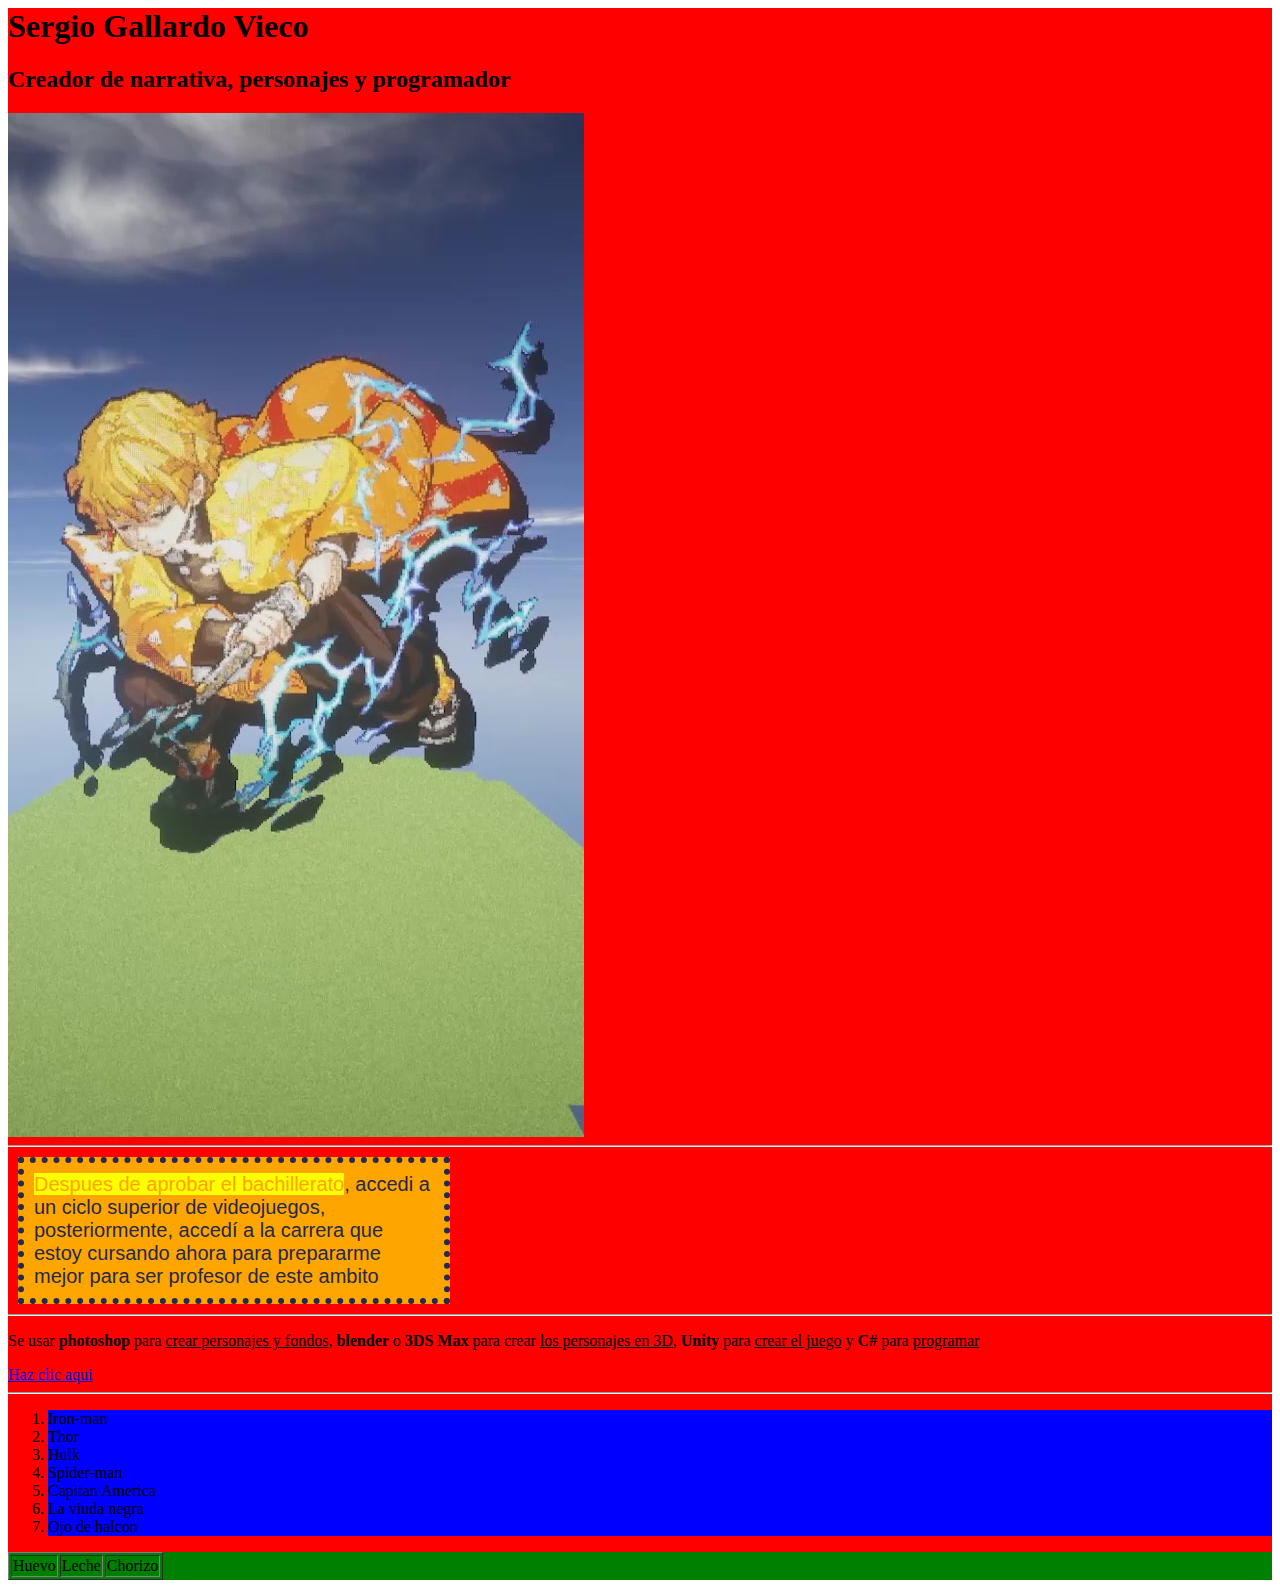
<file: index.html>
<html>
	<head>
		<title> Pagina de Sergio Gallardo Vieco </title>
	</head>

	<body>
		<div id="azul" style="background-color: red;">
		<h1> Sergio Gallardo Vieco </h1>
		<h2> Creador de narrativa, personajes y programador</h2>
		<img src="reviewminecraft.jpg"/>
		<hr/>
		<p style="font-size: 20px; font-family: Arial; color: #252850; background-color: 
orange; padding: 10px; margin: 10px; width: 400px; border-style: dotted; border-color: #green;
border-width: 6px;"> <span style="background: yellow; color: orange;">Despues de aprobar el bachillerato</span>, accedi a un ciclo superior de videojuegos, posteriormente,
accedí a la carrera que estoy cursando ahora para prepararme mejor para ser profesor de este ambito</p>
		<hr/>
		<p> Se usar <b>photoshop</b> para <u>crear personajes y fondos</u>, <b>blender</b> o <b>3DS Max</b> para crear 
<u>los personajes en 3D</u>, <b>Unity</b> para <u>crear el juego</u> y <b>C#</b> para <u>programar</u></p>

		<a href="https://orteil.dashnet.org/cookieclicker/">Haz clic aqui</a>
		<hr/>
		<ol>
		<div id="rojo" style="background-color: blue;">
		<li> Iron-man</li>
		<li> Thor </li>
		<li> Hulk </li>
		<li> Spider-man </li>
		<li> Capitan America </li>
		<li> La viuda negra </ li>
		<li> Ojo de halcon </li>

		</ol>
		<div id="verde" style="background-color: green;">
		<table border="1px"> 
			<tr> 
				<td> Huevo </td>
				<td> Leche </td>
				<td> Chorizo </td>
			</tr>
		</table>

	</body>

</html>
</file>
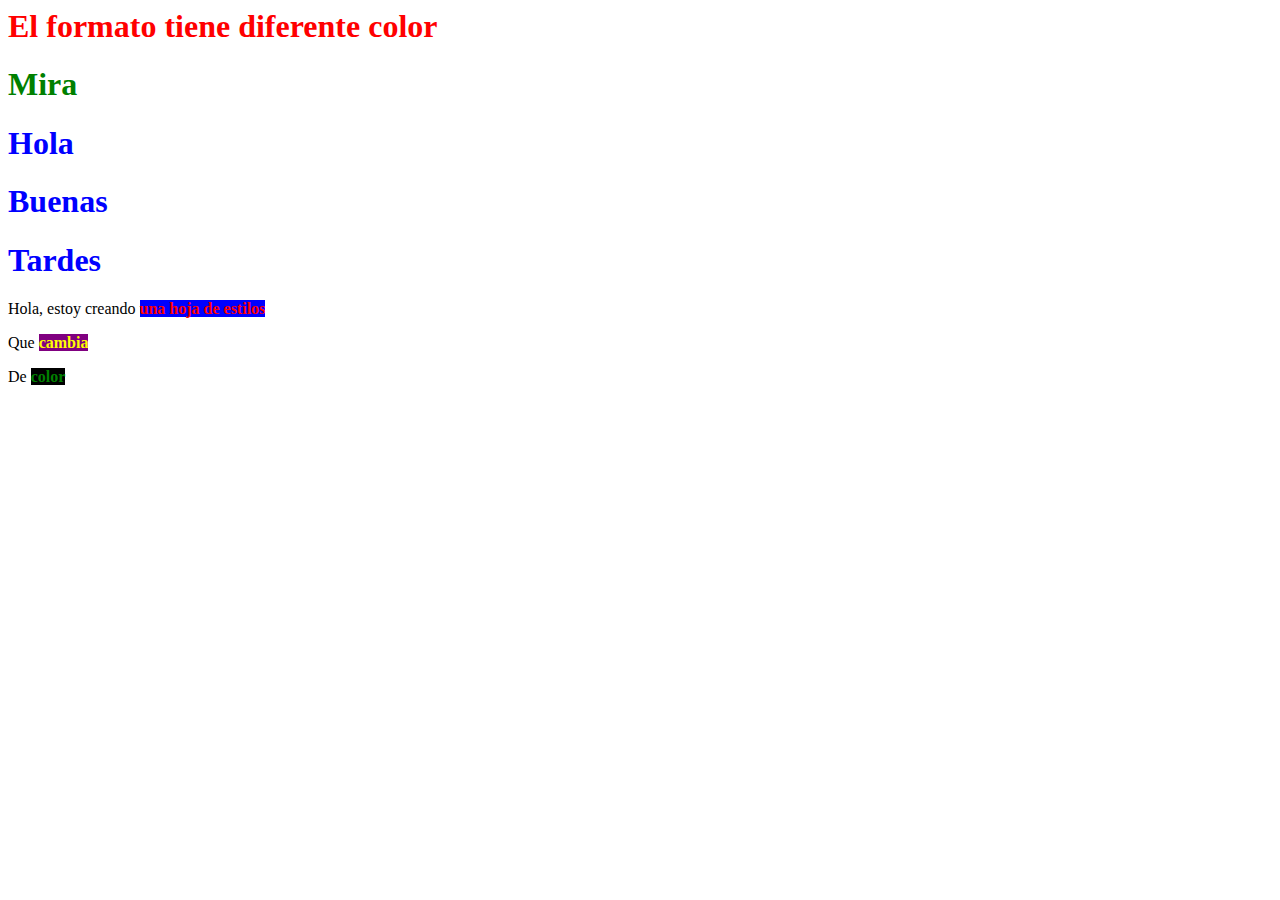
<file: lab5.html>
<html>
<head>
<title>Usando pagina de estilos del css</title>
  
  <link rel="stylesheet" href="formato.css">

</head>

<body>
	<h1 id="c1"> El formato tiene diferente color </h1>
	<h1 class="c2">Mira</h1>
	<h1>Hola</h1>
	<h1>Buenas</h1>
	<h1>Tardes</h1>
	
</body>

<div id="color">
<p class="rojo"> Hola, estoy creando <b>una hoja de estilos</b></p>
<p class="amarillo"> Que <b>cambia</b></p>
<p class="verde"> De <b>color</b></p>
</div>

</html>
</file>
<file: formato.css>
h1 {color:blue;}
#c1 {color:red;}
.c2 {color:green;}
#color .rojo b {
	color: red; 
	background-color: blue;}
#color .amarillo b {
	color: yellow; 
	background-color: purple;}
#color .verde b {
	color: green; 
	background-color: black;}
</file>
